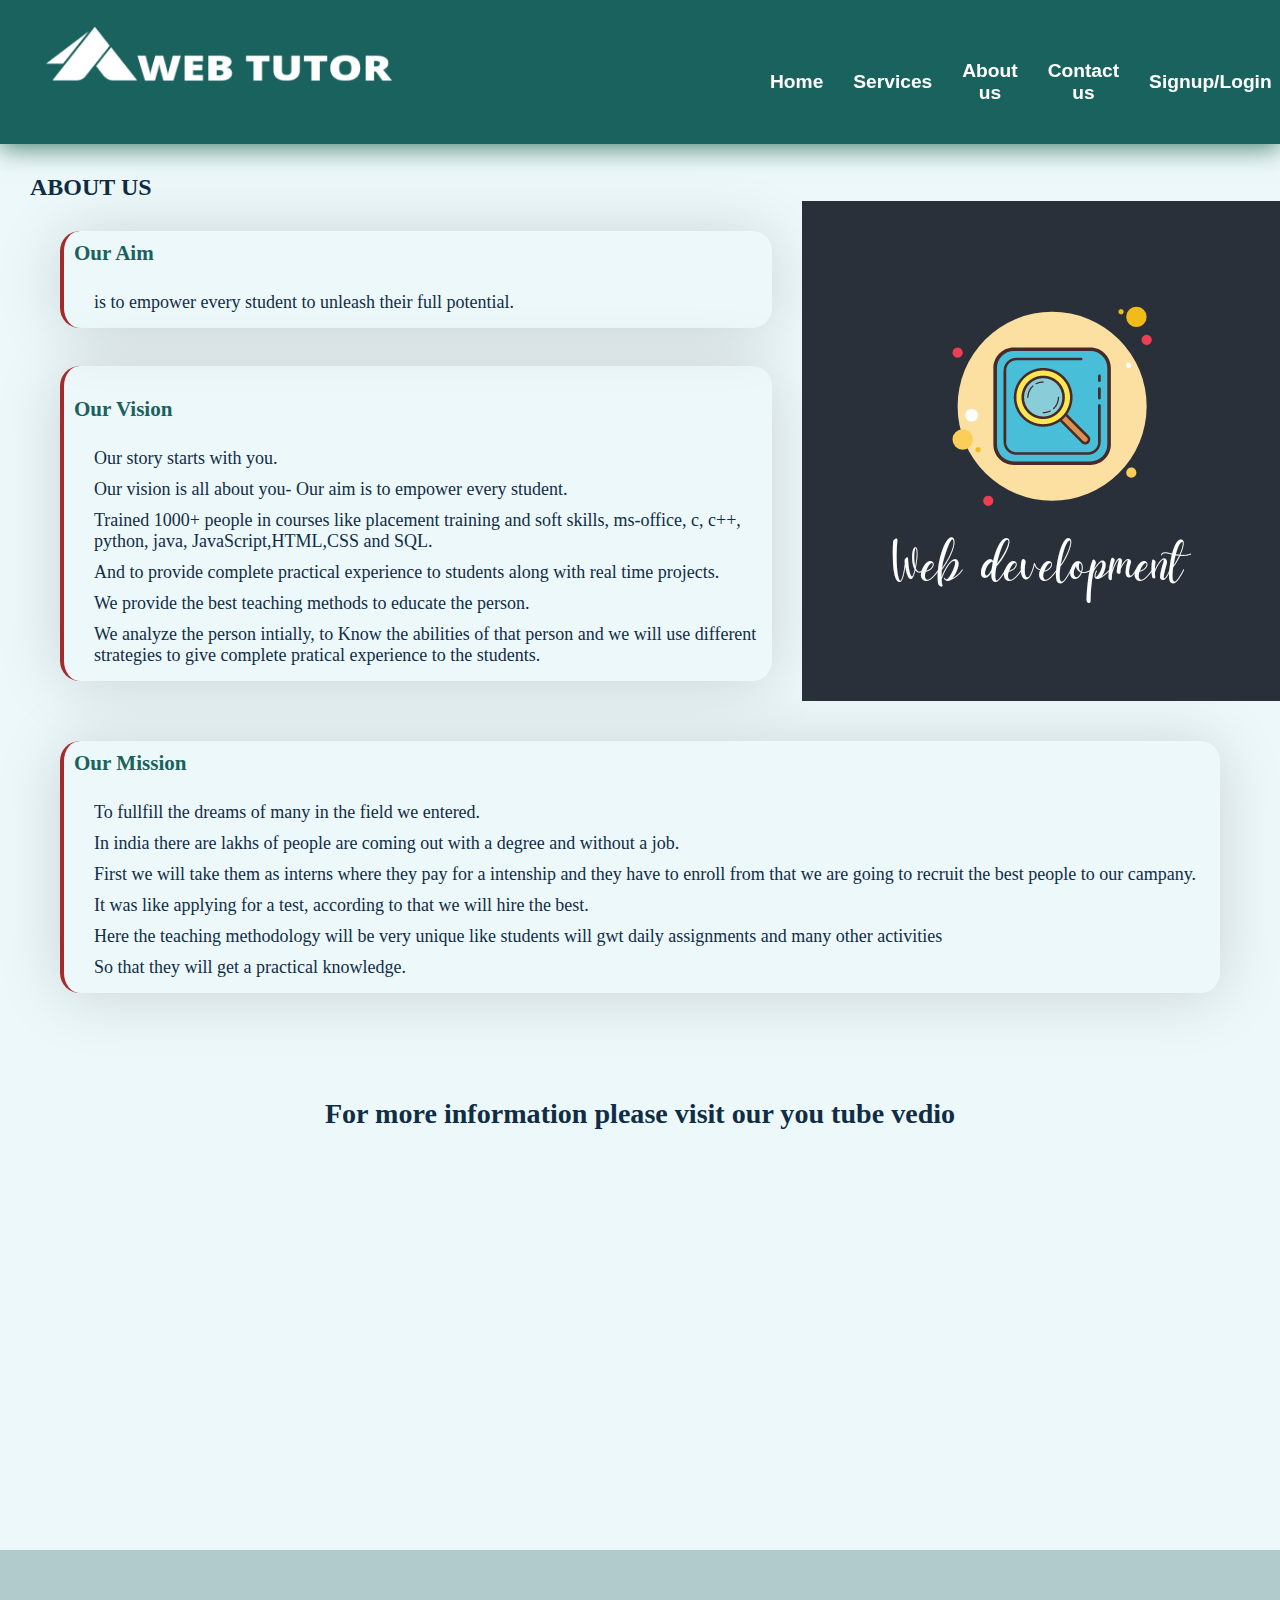
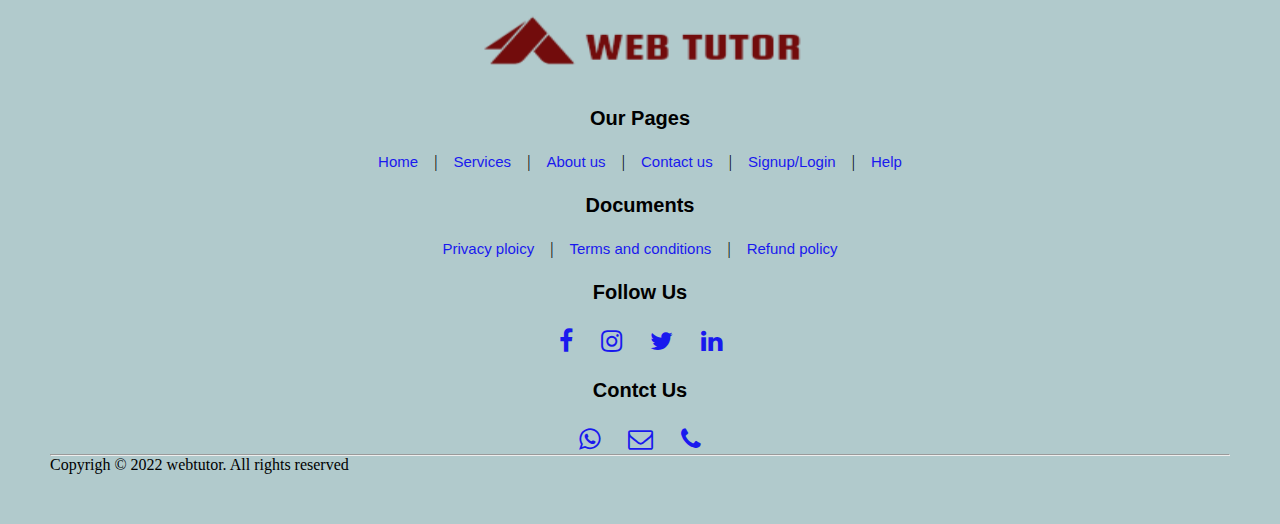
<file: Aboutus.html>
<!DOCTYPE html>
<html>
  <head>
    <title>about Html page</title>
    <link rel="stylesheet" type="text/css" href="style11.css" />
    <link
      rel="stylesheet"
      type="text/css"
      href="https://stackpath.bootstrapcdn.com/font-awesome/4.7.0/css/font-awesome.min.css"
    />
  </head>
  <body>
    <nav class="nav nav_top">
      <div class="navimg">
        <img src="imag7.png" width="400" height="80" />
      </div>
      <div class="navdemo">
        <a href="index.html">Home</a>
        <a href="Services.html">Services</a>
        <a href="Aboutus.html">About us </a>
        <a href="Contactus.html">Contact us</a>
        <a href="Signup.html">Signup/Login</a>
        <a href="Help.html">Help</a>
      </div>
    </nav>
    <br /><br /><br /><br /><br /><br /><br /><br />

    <div class="about">
      <h2>ABOUT US</h2>
      <div class="middle">
        <div class="about1">
          <ul>
            <h3>Our Aim</h3>
            <br />
            <li>
              is to empower every student to unleash their full potential.
            </li>
          </ul>
          <br />
          <ul>
            <br />
            <h3>Our Vision</h3>
            <br />
            <li>Our story starts with you.</li>
            <li>
              Our vision is all about you- Our aim is to empower every student.
            </li>
            <li>
              Trained 1000+ people in courses like placement training and soft
              skills, ms-office, c, c++, python, java, JavaScript,HTML,CSS and
              SQL.
            </li>
            <li>
              And to provide complete practical experience to students along
              with real time projects.
            </li>
            <li>We provide the best teaching methods to educate the person.</li>
            <li>
              We analyze the person intially, to Know the abilities of that
              person and we will use different strategies to give complete
              pratical experience to the students.
            </li>
          </ul>
        </div>

        <div class="about2">
          <img src="imag9.png" />
        </div>
      </div>

      <div class="about1">
        <ul>
          <h3>Our Mission</h3>
          <br />
          <li>To fullfill the dreams of many in the field we entered.</li>
          <li>
            In india there are lakhs of people are coming out with a degree and
            without a job.
          </li>
          <li>
            First we will take them as interns where they pay for a intenship
            and they have to enroll from that we are going to recruit the best
            people to our campany.
          </li>
          <li>
            It was like applying for a test, according to that we will hire the
            best.
          </li>
          <li>
            Here the teaching methodology will be very unique like students will
            gwt daily assignments and many other activities
          </li>
          <li>So that they will get a practical knowledge.</li>
        </ul>
        <br />
      </div>
    </div>

    <div class="about3">
      <br />
      <h3>For more information please visit our you tube vedio</h3>
      <br />
      <center>
        <iframe
          width="560"
          height="315"
          src="https://www.youtube.com/embed/E0egSNOcjyM"
          title="YouTube video player"
          frameborder="0"
          allow="accelerometer; autoplay; clipboard-write; encrypted-media; gyroscope; picture-in-picture"
          allowfullscreen
        >
        </iframe>
      </center>

      <br /><br />
    </div>

    <br />
    <footer>
      <div class="footimg">
        <center><img src="imag3.png" width="400" height="80" /></center>
      </div>
      <div class="pages">
        <br />
        <h3>Our Pages</h3>
        <br />
        <a href="index.html">Home </a>| <a href="Services.html">Services </a>|
        <a href="Aboutus.html">About us </a>|
        <a href="Contactus.html">Contact us </a>|
        <a href="Signup.html">Signup/Login </a>|
        <a href="Help.html">Help </a>
      </div>
      <div class="doc">
        <br />
        <h3>Documents</h3>
        <br />
        <a href="">Privacy ploicy </a>| <a href="">Terms and conditions </a>|
        <a href="">Refund policy </a>
      </div>
      <div class="social">
        <br />
        <h3>Follow Us</h3>
        <br />
        <a
          href="https://m.facebook.com/pg/Jazzlike-Technologies-103882228427050/photos/?ref=page_internal"
        >
          <i class="fa fa-facebook" aria-hidden="true"></i
        ></a>
        <a href="https://www.instagram.com/jazzlike_tech/?hl=en">
          <i class="fa fa-instagram" aria-hidden="true"></i
        ></a>
        <a
          href="
              https://twitter.com/zomato?ref_src=twsrc%5Egoogle%7Ctwcamp%5Eserp%7Ctwgr%5Eauthor
              "
          ><i class="fa fa-twitter" aria-hidden="true"></i
        ></a>
        <a
          href="https://www.linkedin.com/company/jazzlike-technologoies/?originalSubdomain=in"
        >
          <i class="fa fa-linkedin" aria-hidden="true"></i></a
        ><br />

        <br />
        <h3>Contct Us</h3>
        <br />
        <a href="https://api.WhatsApp.com/send?phone=+919848683828"
          ><i class="fa fa-whatsapp" aria-hidden="true"></i
        ></a>
        <a href="mailto : jazzliketech@gmail.com"
          ><i class="fa fa-envelope-o" aria-hidden="true"></i
        ></a>
        <a href="tel: +919848683828"
          ><i class="fa fa-phone" aria-hidden="true"></i
        ></a>
      </div>

      <hr />
      <p>Copyrigh &copy; 2022 webtutor. All rights reserved</p>
    </footer>
  </body>
</html>
</file>
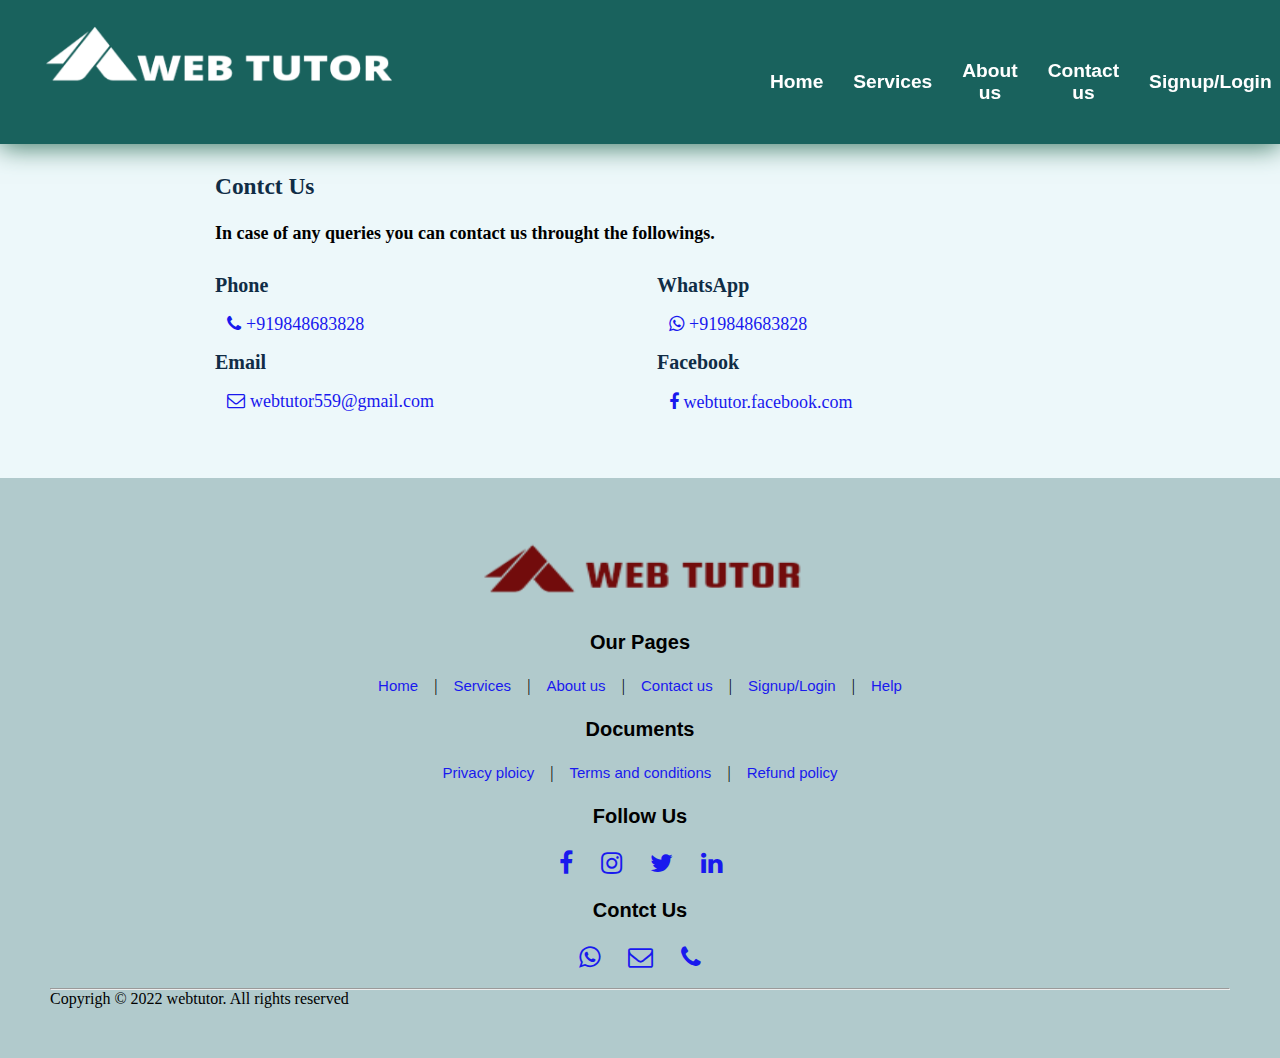
<file: Contactus.html>
<html>
  <head>
    <title>contact us page</title>

    <link rel="stylesheet" type="text/css" href="style11.css" />
    <link
      rel="stylesheet"
      type="text/css"
      href="https://stackpath.bootstrapcdn.com/font-awesome/4.7.0/css/font-awesome.min.css"
    />
  </head>
  <body>
    <nav class="nav nav_top">
      <div class="navimg">
        <img src="imag7.png" width="400" height="80" />
      </div>
      <div class="navdemo">
        <a href="index.html">Home</a>
        <a href="Services.html">Services</a>
        <a href="Aboutus.html">About us </a>
        <a href="Contactus.html">Contact us</a>
        <a href="Signup.html">Signup/Login</a>
        <a href="">Help</a>
      </div>
    </nav>
    <br /><br /><br /><br /><br /><br />
    <div class="contact">
      <div class="contact1">
        <h3>Contct Us</h3>
        <br />
        <p>
          In case of any queries you can contact us throught the followings.
        </p>
      </div>
      <div class="contact3">
        <div class="contact2">
          <h3>Phone</h3>
          <br />
          <a href="tel: +919848683828"
            ><i class="fa fa-phone" aria-hidden="true"> +919848683828</i></a
          >
          <br />
          <br />
          <h3>Email</h3>
          <br />
          <a href="mailto : jazzliketech@gmail.com"
            ><i class="fa fa-envelope-o" aria-hidden="true">
              webtutor559@gmail.com</i
            ></a
          >
        </div>
        <div class="contact2">
          <h3>WhatsApp</h3>
          <br />
          <a href="https://api.WhatsApp.com/send?phone=+919848683828"
            ><i class="fa fa-whatsapp" aria-hidden="true"> +919848683828 </i></a
          >
          <br />
          <br />
          <h3>Facebook</h3>
          <br />
          <a
            href="https://m.facebook.com/pg/Jazzlike-Technologies-103882228427050/photos/?ref=page_internal"
          >
            <i class="fa fa-facebook" aria-hidden="true"></i>
            webtutor.facebook.com</a
          >
        </div>
      </div>
    </div>
    <footer>
      <div class="footimg">
        <center><img src="imag3.png" width="400" height="80" /></center>
      </div>
      <div class="pages">
        <br />
        <h3>Our Pages</h3>
        <br />
        <a href="index.html">Home </a>| <a href="Services.html">Services </a>|
        <a href="Aboutus.html">About us </a>|
        <a href="Contactus.html">Contact us </a>|
        <a href="Signup.html">Signup/Login </a>|
        <a href="">Help </a>
      </div>
      <div class="doc">
        <br />
        <h3>Documents</h3>
        <br />
        <a href="">Privacy ploicy </a>| <a href="">Terms and conditions </a>|
        <a href="">Refund policy </a>
      </div>
      <div class="social">
        <br />
        <h3>Follow Us</h3>
        <br />
        <a
          href="https://m.facebook.com/pg/Jazzlike-Technologies-103882228427050/photos/?ref=page_internal"
        >
          <i class="fa fa-facebook" aria-hidden="true"></i
        ></a>
        <a href="https://www.instagram.com/jazzlike_tech/?hl=en">
          <i class="fa fa-instagram" aria-hidden="true"></i
        ></a>
        <a
          href="
          https://twitter.com/zomato?ref_src=twsrc%5Egoogle%7Ctwcamp%5Eserp%7Ctwgr%5Eauthor
          "
          ><i class="fa fa-twitter" aria-hidden="true"></i
        ></a>
        <a
          href="https://www.linkedin.com/company/jazzlike-technologoies/?originalSubdomain=in"
        >
          <i class="fa fa-linkedin" aria-hidden="true"></i
        ></a>
        <br />
        <br />
        <h3>Contct Us</h3>
        <br />
        <a href="https://api.WhatsApp.com/send?phone=+919848683828"
          ><i class="fa fa-whatsapp" aria-hidden="true"></i
        ></a>
        <a href="mailto : jazzliketech@gmail.com"
          ><i class="fa fa-envelope-o" aria-hidden="true"></i
        ></a>
        <a href="tel: +919848683828"
          ><i class="fa fa-phone" aria-hidden="true"></i
        ></a>
      </div>
      <br />
      <hr />
      <p>Copyrigh &copy; 2022 webtutor. All rights reserved</p>
    </footer>
  </body>
</html>
</file>
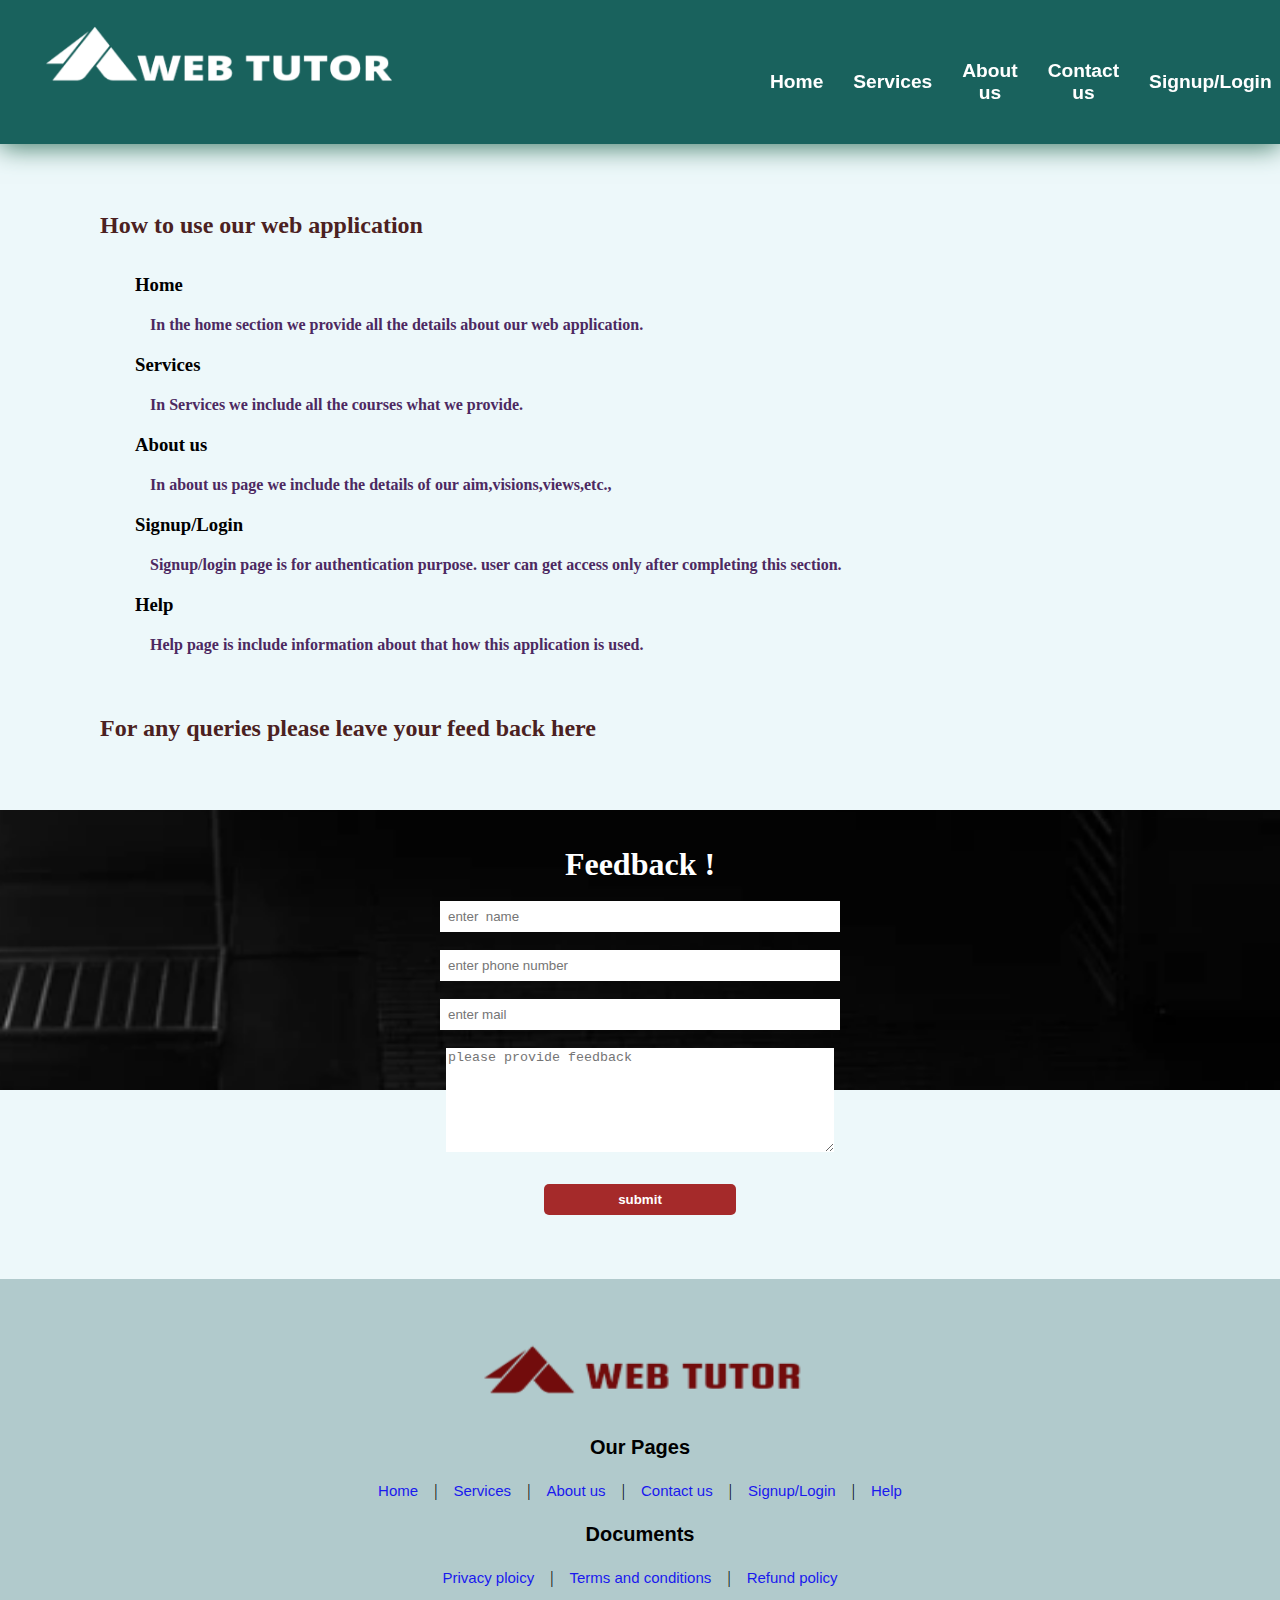
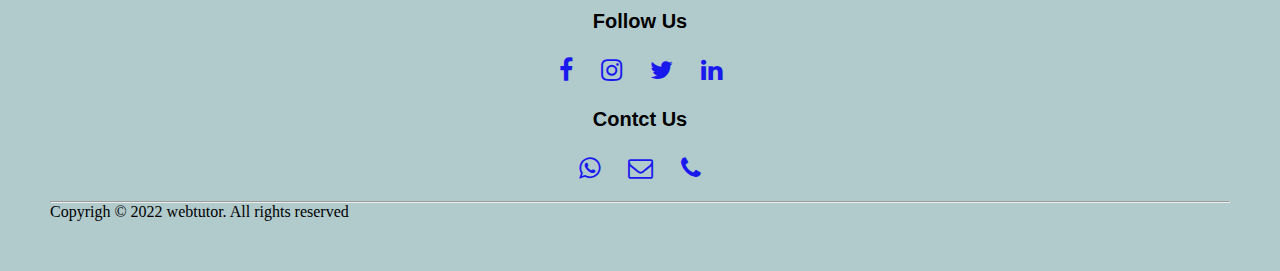
<file: Help.html>
<!DOCTYPE html>
<html>
    <head>
      
        <title>Help page1</title>
        
        <link rel="stylesheet" type="text/css" href="style11.css" >
        <link rel="stylesheet" type="text/css" href="https://stackpath.bootstrapcdn.com/font-awesome/4.7.0/css/font-awesome.min.css">
        
      </head>

    <body>
      <nav class="nav nav_top">
        <div class="navimg">
                <img src="imag7.png" width="400" height="80">
        </div>
        <div class="navdemo">
            <a href="index.html">Home</a>
            <a href="Services.html">Services</a>
        <a href="Aboutus.html">About us </a>
        <a href="Contactus.html">Contact us</a>
        <a href="Signup.html">Signup/Login</a>
       <a href="Help.html">Help</a>
        </div>
    </nav>
        <br><br><br><br><br><br><br><br>
        <div class="help">
            <br><h2>How to use our web application </h2>
            <ul>
            <h3>Home</h3>
            <p>In the home section we provide all the details about our web application.</p>
            <h3>Services</h3>
            <p>In Services we include all the courses what we provide.</p>
            <h3>About us</h3>
            <p>In about us page we include the details of our aim,visions,views,etc.,</p>
            <h3>Signup/Login</h3>
            <p>Signup/login page is for authentication purpose.
              user can get access  only after completing this section.</p>
            <h3>Help</h3>
            <p>Help page is include information about that how this application is used.</p>
            </ul>
            <br>
            <br>
            <h2>For any queries please leave your feed back here</h2>
            <br>
        </div>
        <div class="form1">
          <br><br>
          <h1>Feedback !</h1><br>
             <form>
                  <div class="form3" ><center>
                  <input type="text" id="name" placeholder="enter  name" required><br><br>
                  <input type="number" id="number" placeholder="enter phone number"><br><br>
                  <input type="email" id="email" placeholder="enter mail"><br><br>
                  <textarea type="text" id="text" placeholder="please provide feedback"></textarea>
                  </center></div>
                  <br>
                   <center><button type="submit">submit</button>
                   </center>
                   <br>
                   <br>
              
              </form> 
        <br>
        


        <footer>
            <div class="footimg"> 
             <center> <img src="imag3.png" width="400" height="80"></center>
            </div>
            <div class="pages">
              <br><h3>Our Pages</h3><br>
              <a href="index.html">Home </a>|
              <a href="Services.html">Services </a>|
          <a href="Aboutus.html">About us </a>|
          <a href="Contactus.html">Contact us </a>|
          <a href="Signup.html">Signup/Login </a>|
         <a href="Help.html">Help </a>
         
            </div>
            <div class="doc">
              <br><h3>Documents</h3><br>
              <a href="">Privacy ploicy </a>|
              <a href="">Terms and conditions </a>|
          <a href="">Refund policy </a>
          
            </div>
            <div class="social">
              <br><h3>Follow Us</h3><br>
              <a href="https://m.facebook.com/pg/Jazzlike-Technologies-103882228427050/photos/?ref=page_internal">
                <i class="fa fa-facebook" aria-hidden="true"></i></a>
               <a href="https://www.instagram.com/jazzlike_tech/?hl=en">
                 <i class="fa fa-instagram" aria-hidden="true"></i></a>
              <a href="
              https://twitter.com/zomato?ref_src=twsrc%5Egoogle%7Ctwcamp%5Eserp%7Ctwgr%5Eauthor
              "><i class="fa fa-twitter" aria-hidden="true"></i></a>
               <a href="https://www.linkedin.com/company/jazzlike-technologoies/?originalSubdomain=in">
                 <i class="fa fa-linkedin" aria-hidden="true"></i></a>
            <br>
              <br><h3>Contct Us</h3><br>
              <a href="https://api.WhatsApp.com/send?phone=+919848683828"><i class="fa fa-whatsapp" aria-hidden="true"></i></a>
               <a href="mailto : jazzliketech@gmail.com"><i class="fa fa-envelope-o" aria-hidden="true"></i></a>
               <a href="tel: +919848683828"><i class="fa fa-phone" aria-hidden="true"></i></a>
                  
            </div>
            <br>
            <hr>
            <p>Copyrigh &copy; 2022 webtutor. All rights reserved</p>
          </footer>
         </body>
         </html>
</file>
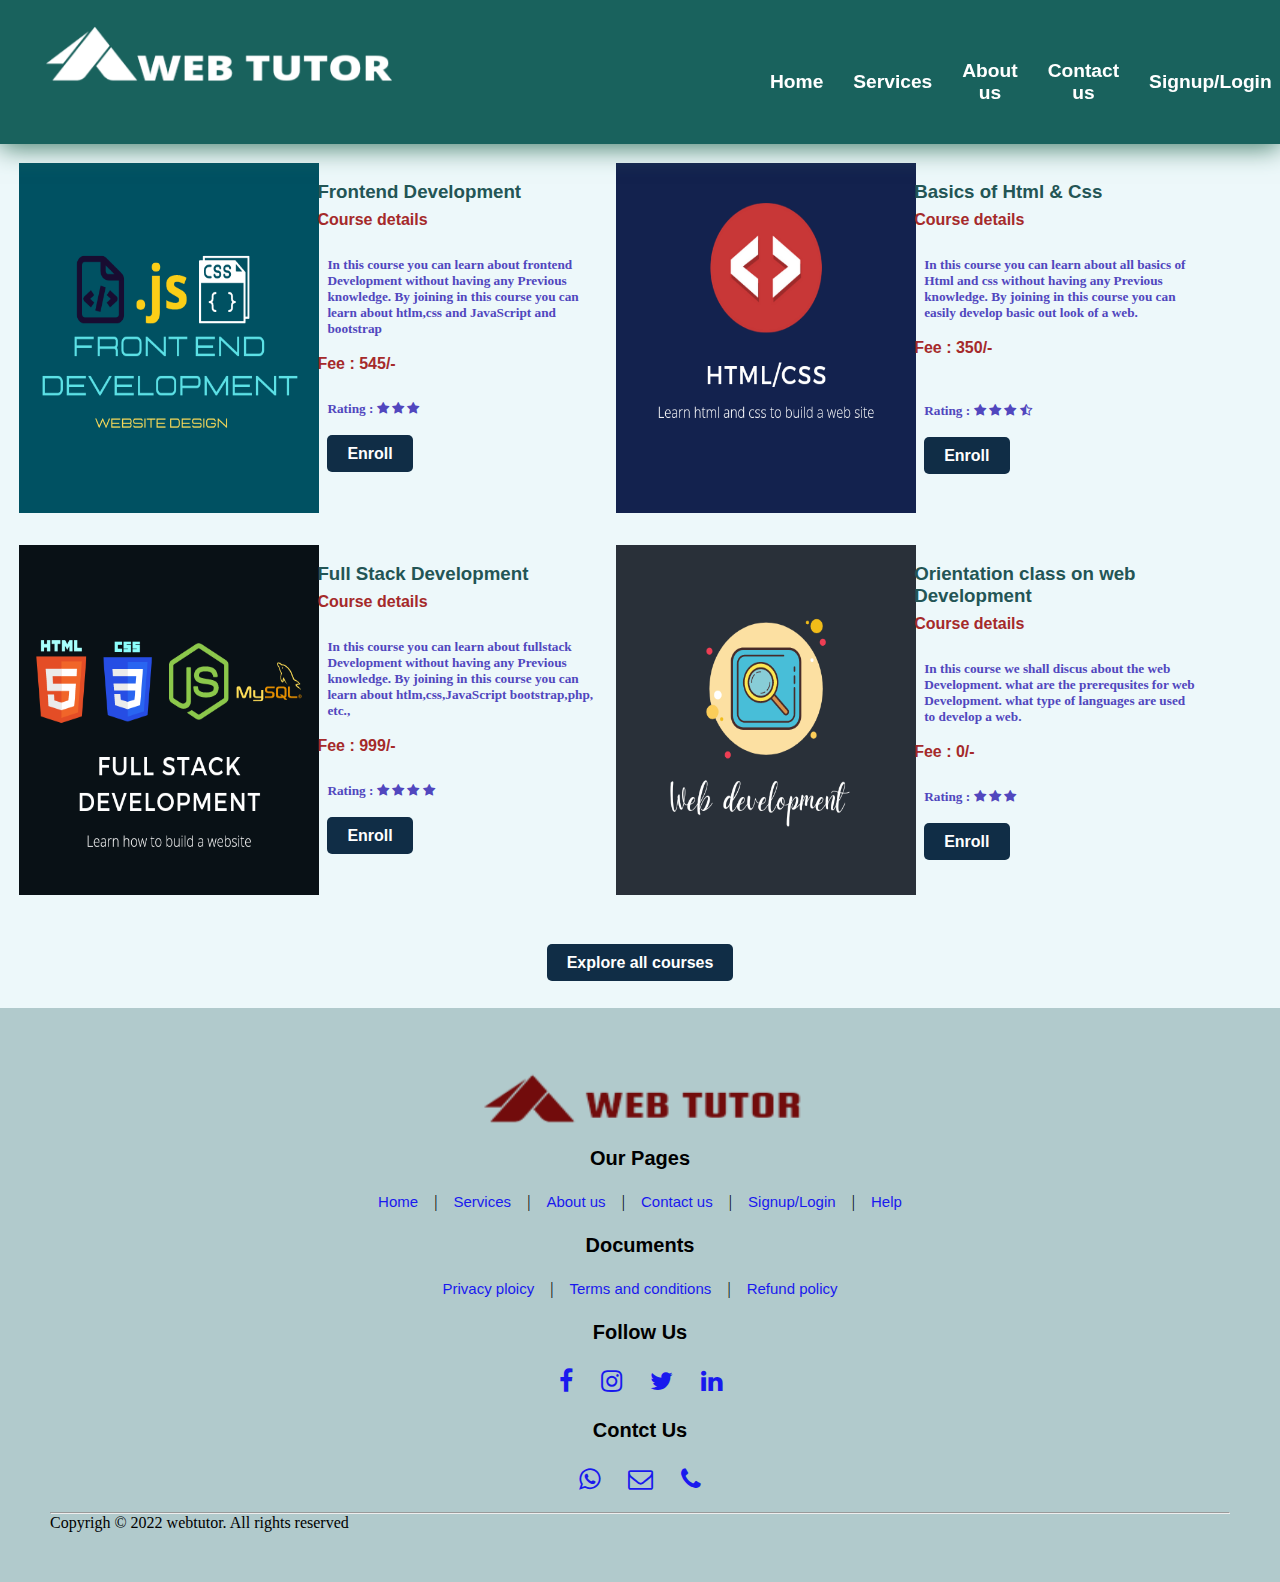
<file: Services.html>
<!DOCTYPE html>
<html>
  <head>
    <meta charset="utf-8" />
    <meta name="viewport" content="width=device-width, initial-scale=1.0" />
    <title>Html page1</title>
    <link rel="stylesheet" type="text/css" href="style11.css" />
    <link
      rel="stylesheet"
      type="text/css"
      href="https://stackpath.bootstrapcdn.com/font-awesome/4.7.0/css/font-awesome.min.css"
    />
  </head>
  <body>
    <nav class="nav nav_top">
      <div class="navimg">
        <img src="imag7.png" width="400" height="80" />
      </div>
      <div class="navdemo">
        <a href="index.html">Home</a>
        <a href="Services.html">Services</a>
        <a href="Aboutus.html">About us </a>
        <a href="Contactus.html">Contact us</a>
        <a href="Signup.html">Signup/Login</a>
        <a href="Help.html">Help</a>
      </div>
    </nav>
    <br /><br /><br /><br /><br /><br /><br /><br />
    <div class="content">
      <div class="imag">
        <img src="imag4.png" />
      </div>
      <div class="text">
        <br />
        <h3>Frontend Development</h3>
        <h4>Course details</h4>
        <br />
        <h5>
          In this course you can learn about frontend Development without having
          any Previous knowledge. By joining in this course you can learn about
          htlm,css and JavaScript and bootstrap
        </h5>
        <h4>Fee : 545/-</h4>
        <br />
        <h5>
          Rating : <i class="fa fa-star" aria-hidden="true"></i>
          <i class="fa fa-star" aria-hidden="true"></i>
          <i class="fa fa-star" aria-hidden="true"></i>
        </h5>

        <br />
        <a href="Services.html">Enroll </a>
      </div>
      <div class="imag">
        <img src="imag5.png" />
      </div>
      <div class="text">
        <br />
        <h3>Basics of Html & Css</h3>
        <h4>Course details</h4>
        <br />
        <h5>
          In this course you can learn about all basics of Html and css without
          having any Previous knowledge. By joining in this course you can
          easily develop basic out look of a web.
        </h5>
        <h4>Fee : 350/-</h4>
        <br /><br />
        <h5>
          Rating : <i class="fa fa-star" aria-hidden="true"></i>
          <i class="fa fa-star" aria-hidden="true"></i>
          <i class="fa fa-star" aria-hidden="true"></i>
          <i class="fa fa-star-half-o" aria-hidden="true"></i>
        </h5>

        <br />
        <a href="Serivices.html">Enroll </a>
      </div>
    </div>
    <div class="content">
      <div class="imag">
        <img src="imag6.png" />
      </div>
      <div class="text">
        <br />
        <h3>Full Stack Development</h3>
        <h4>Course details</h4>
        <br />
        <h5>
          In this course you can learn about fullstack Development without
          having any Previous knowledge. By joining in this course you can learn
          about htlm,css,JavaScript bootstrap,php, etc.,
        </h5>
        <h4>Fee : 999/-</h4>
        <br />
        <h5>
          Rating : <i class="fa fa-star" aria-hidden="true"></i>
          <i class="fa fa-star" aria-hidden="true"></i>
          <i class="fa fa-star" aria-hidden="true"></i>
          <i class="fa fa-star" aria-hidden="true"></i>
        </h5>
        <br />
        <a href="Serivices.html">Enroll </a>
      </div>
      <div class="imag">
        <img src="imag9.png" />
      </div>
      <div class="text">
        <br />
        <h3>Orientation class on web Development</h3>
        <h4>Course details</h4>
        <br />
        <h5>
          In this course we shall discus about the web Development. what are the
          prerequsites for web Development. what type of languages are used to
          develop a web.
        </h5>
        <h4>Fee : 0/-</h4>
        <br />
        <h5>
          Rating : <i class="fa fa-star" aria-hidden="true"></i>
          <i class="fa fa-star" aria-hidden="true"></i>
          <i class="fa fa-star" aria-hidden="true"></i>
        </h5>
        <br />
        <a href="Services.html">Enroll </a>
      </div>
    </div>
    <div class="text">
      <br /><br />
      <center><a href="Serivices.html">Explore all courses </a></center>
      <br /><br />
    </div>

    <footer>
      <div class="footimg">
        <center><img src="imag3.png" width="400" height="80" /></center>
      </div>
      <div class="pages">
        <h3>Our Pages</h3>
        <br />
        <a href="index.html">Home </a>| <a href="Services.html">Services </a>|
        <a href="Aboutus.html">About us </a>|
        <a href="Contactus.html">Contact us </a>|
        <a href="Signup.html">Signup/Login </a>|
        <a href="Help.html">Help </a>
      </div>
      <div class="doc">
        <br />
        <h3>Documents</h3>
        <br />
        <a href="">Privacy ploicy </a>| <a href="">Terms and conditions </a>|
        <a href="">Refund policy </a>
      </div>
      <div class="social">
        <br />
        <h3>Follow Us</h3>
        <br />
        <a
          href="https://m.facebook.com/pg/Jazzlike-Technologies-103882228427050/photos/?ref=page_internal"
        >
          <i class="fa fa-facebook" aria-hidden="true"></i
        ></a>
        <a href="https://www.instagram.com/jazzlike_tech/?hl=en">
          <i class="fa fa-instagram" aria-hidden="true"></i
        ></a>
        <a
          href="
            https://twitter.com/zomato?ref_src=twsrc%5Egoogle%7Ctwcamp%5Eserp%7Ctwgr%5Eauthor
            "
          ><i class="fa fa-twitter" aria-hidden="true"></i
        ></a>
        <a
          href="https://www.linkedin.com/company/jazzlike-technologoies/?originalSubdomain=in"
        >
          <i class="fa fa-linkedin" aria-hidden="true"></i
        ></a>
        <br />
        <br />
        <h3>Contct Us</h3>
        <br />
        <a href="https://api.WhatsApp.com/send?phone=+919848683828"
          ><i class="fa fa-whatsapp" aria-hidden="true"></i
        ></a>
        <a href="mailto : jazzliketech@gmail.com"
          ><i class="fa fa-envelope-o" aria-hidden="true"></i
        ></a>
        <a href="tel: +919848683828"
          ><i class="fa fa-phone" aria-hidden="true"></i
        ></a>
      </div>
      <br />
      <hr />
      <p>Copyrigh &copy; 2022 webtutor. All rights reserved</p>
    </footer>
  </body>
</html>
</file>
<file: style11.css>
*{
    margin: 0;
}
body{
    background-color: rgb(237, 248, 250);
}

.nav{
    background-color:#19625d;
    z-index: 9;
    padding: 20px;
    
    
}
.nav_top{
    position: fixed;
    display: flex;
    top: 0;
    right: 0;
    left: 0;
    text-align: right;
    text-decoration: none;
    font-size: larger;
    font-family: 'Segoe UI', Tahoma, Geneva, Verdana, sans-serif;
    color:rgb(79, 54, 89);
    box-shadow: 0px 3px 25px 0px rgb(63, 122, 101);
}
.nav .navdemo{
   margin-left: 300px;
   padding: 30px;
   display: flex;
   padding-bottom: 10px;
   float: right;
   
}
.nav .navdemo  a{
    text-decoration: none;
    margin-left: 10px;
    padding: 10px;
    justify-content: center;
    align-items: center;
    align-content: center;
    text-align: center;
    font-weight: bold;
    color:white;
}
.nav .navdemo  a:hover{
  
    color: rgb(164, 27, 79);
    font-family: 'Lucida Sans', 'Lucida Sans Regular', 'Lucida Grande', 'Lucida Sans Unicode', Geneva, Verdana, sans-serif;
    
}


center h1{
    color:rgb(88, 55, 120);
    font-family: 'Segoe UI', Tahoma, Geneva, Verdana, sans-serif; 
}
center h1:hover{
    color:rgb(164, 27, 79);
    font-family: 'Lucida Sans', 'Lucida Sans Regular', 'Lucida Grande', 'Lucida Sans Unicode', Geneva, Verdana, sans-serif;
    
}
.content{
    display:flex;
    margin: 10px;
    padding: 7px;
    width:100%;
}
.content div{
    padding :2px;
    width:23%
}
.content .imag img{
    width:300px;
    height:350px;
}
.main{
  
    margin: 50px;
   padding: 50px;  
   
}
.main .carousel-inner{
    height:500px;
}
.main .carousel-inner .item img{
    
    height:500px;
}
.scontent{
    display:flex;
    margin: 20px;
    padding: 5px;
    width: 100%;

}
.contnet div{
    padding:5px;
    width:23%;
}
.content img{
    width: 300px;
    height:350px;
}
.about6{
    margin:30px;
    padding:30px;

}
.about6 h3{
    color: #102d46;
    font-weight: bold;
}
.about6 li{
    list-style: none;
    margin: 10px;
    border-left: 4px solid #19625d;
    border-radius: 3px;
    text-align: left;
    padding: 10px;
    color:rgb(81, 71, 190);
    font-weight: bold;
    box-shadow: 0px 3px 65px 0px rgba(0,0,0,.15);
}
.about{
    margin: 20px;
    padding:10px;
}
.about h2{
    font-weight: bold;
    font-family: 'Times New Roman', Times, serif;
    color: #102d46;
}
.about .about1{
    padding: 10px;
    margin: 10px;

}
.about .about1 h3{
    font-family: Cambria, Cochin, Georgia, Times, 'Times New Roman', serif;
    color:rgb(25, 98, 93);
}


.about .about1 ul{
    color: #102d46;
    font-size: 18px;
    font-weight: lighter;
    list-style: none;
    margin: 10px;
    border-left: 4px solid brown;
    border-radius: 20px;
    text-align: left;
    padding: 10px;
    box-shadow: 0px 3px 65px 0px rgba(0,0,0,.15);
}
.about .about1 ul li{
    padding: 5px;
    padding-left: 20px;
    
}
.middle{
    display: flex;

}
.middle .about1{
    width:60%
}
.middle .about2{
    width:30%
}
.miidle .about2 img{

    width:100px;
    height:200px;
}
.about3{
    font-weight: bold;
    font-family: 'Times New Roman', Times, serif;
    color: #102d46;
    text-align: center;
    font-size: x-large;
}
.form1{
    background-image: url('imag8.png');
    background-position: center;
    background-size: cover;
    background-repeat: no-repeat;
    background-attachment: fixed;

}
.form1 h1{
    text-align: center;
    color: white;
}
.form1 form .form3 input{
    border: none;
    width:30%;
    padding: 8px;
    
     
}
.form1 form .form3 textarea{
    border: none;
    width:30%;
    height: 100px;

}
.form1 form button{
    width: 15%;
    margin: 10px;
    padding: 8px;
    outline: none;
    border: none;
    font-weight: bold;
    background-color:brown;
    color: white;
    border-radius: 5px;
}
.signup_form{
    padding: 50px;
    
    
}
.signup_form form{
    background-image: url('../deepthi/project2/imag8.png');
    background-position: center;
    background-size: cover;
    background-repeat: no-repeat;
    background-attachment: fixed;
    
    margin:20px;
    padding: 20px;
    box-shadow: 1px 1px 15px black;
    text-align: center;

}
.signup_form form h2{
    color: brown;
    font-size: 30px;
    font-family: 'Times New Roman', Times, serif;
    padding:10px;
}
.signup_form form input{
    width: 80%;
    margin:15px;
    padding: 10px;
    border-radius: 8px;
    border-left: 3px solid brown;
}
.signup_form form button{
    width: 10%;
    margin: 10px;
    padding: 8px;
    outline: none;
    border: none;
    font-weight: bold;
    background-color:brown;
    color: white;
    border-radius: 5px;

}
.text h3{
    font-weight: bold;
    color: rgb(35, 85, 85);
    font-family: 'Trebuchet MS', 'Lucida Sans Unicode', 'Lucida Grande', 'Lucida Sans', Arial, sans-serif;

}
.text h4{
    font-weight: bold;
    color:brown;
    padding-top: 8px;
    font-family: Verdana, Geneva, Tahoma, sans-serif;

}
.text h5{
    font-weight: bold;
    margin:10px;
    color: rgb(81, 71, 190);
    

}
.text a{
    text-decoration: none;
    margin:10px;
    font-weight: bold;
    padding:10px 20px;
    background-color: #102d46;
    align-items: center;
    color: white;
    font-family: 'Trebuchet MS', 'Lucida Sans Unicode', 'Lucida Grande', 'Lucida Sans', Arial, sans-serif;
    border-radius: 5px;

}
.text a:hover{
    color: rgb(164, 27, 79);
    font-family: 'Lucida Sans', 'Lucida Sans Regular', 'Lucida Grande', 'Lucida Sans Unicode', Geneva, Verdana, sans-serif;
    background-color: #3e8a85;
}
.contact{
    margin-left: 150px;
    padding: 50px;
    
}
.contact .contact1{
    padding:15px;
}
.contact .contact1 p{
    color: black;
    font-size: 18px;

}
.contact .contact3{
    display: flex;
    width: 100%;
}
.contact .contact2{
    padding:15px;
    width: 40%;
}
.contact .contact1,.contact2 h3{
    color: #102d46;
    font-size: 20px;
    font-weight: bold;
    
}
.contact .contact2 a{
    text-decoration: none;
    margin: 12px;
    color: rgb(25, 25, 238);
    font-size: 18px;
    
}
.help{
    margin: 30px;
    padding-left:50px;
}
.help h2{
    color: rgb(75, 33, 33);
    padding: 20px;
}
.help h3{
    color: black;
    padding: 15px;
}
.help p{
    color:rgb(76, 41, 97);
    font-family: 'Times New Roman', Times, serif;
    padding: 5px;
    font-weight: bold;
    padding-left: 30px;
}
/*mobile view*/
@media screen and (max-width:375px) {
    .nav_top{
        display: grid;
        width: 100%;
    }
    .nav .navdemo{
        display: grid;
    }
    .content{
        display:grid;
    }
    .middle{
        display: grid;
    
    }
    .contact .contact3{
        display: grid;
    }
}
@media(min-width:376px) and (max-width:414px){
    .nav_top{
        display: grid;
    }
    .nav .navdemo{
        display: grid;
    }
    .content{
        display:grid;
    }
    .middle{
        display: grid;
    
    }
    .contact .contact3{
        display: grid;
    }
}

footer{
    margin: 0px;
    background-color:#b1cacc;
    padding: 50px;
}
footer .pages{
    text-align: center;

}
footer .pages h3{
    color: black;
    font-size: 20px;
    font-family: cosmic, sans-serif;
    padding: 5px;

}
footer .pages a{
    text-decoration: none;
    margin: 12px;
    color: rgb(25, 25, 238);
    font-size: 15px;
    font-family: 'Segoe UI', Tahoma, Geneva, Verdana, sans-serif;

}
footer .pages a:hover{
    color: rgb(141, 23, 109);
}
footer .doc{
    text-align: center;

}
footer .doc h3{
    color: black;
    font-size: 20px;
    font-family: cosmic, sans-serif;
    padding: 5px;

}
footer .doc a{
    text-decoration: none;
    margin: 12px;
    color: rgb(25, 25, 238);
    font-size: 15px;
    font-family: 'Segoe UI', Tahoma, Geneva, Verdana, sans-serif;

}
footer .doc a:hover{
    color: rgb(141, 23, 109);
}
footer .social{
    text-align: center;

}
footer .social h3{
    color: black;
    font-size: 20px;
    font-family: cosmic, sans-serif;
    padding: 5px;

}
footer .social a{
    text-decoration: none;
    margin: 12px;
    color: rgb(25, 25, 238);
    font-size: 25px;
    font-family: 'Segoe UI', Tahoma, Geneva, Verdana, sans-serif;
   
}
footer .social a:hover{
    color: rgb(141, 23, 109);
}
</file>
